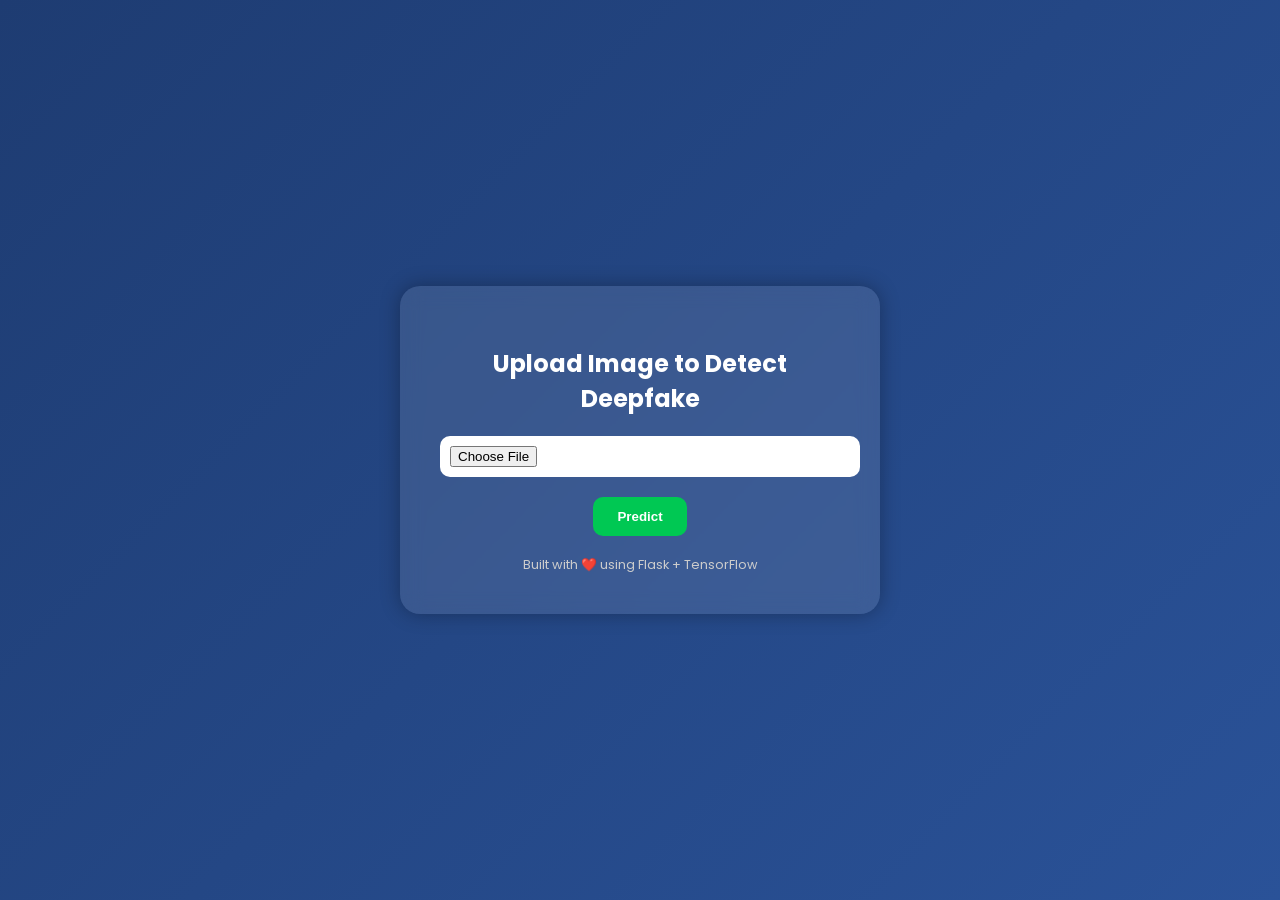
<file: index.html>
<!DOCTYPE html>
<html lang="en">
<head>
  <meta charset="UTF-8" />
  <title>Deepfake Detector</title>
  <link href="https://fonts.googleapis.com/css2?family=Poppins:wght@400;600&display=swap" rel="stylesheet">
  <style>
    body {
      font-family: 'Poppins', sans-serif;
      background: linear-gradient(135deg, #1e3c72, #2a5298);
      height: 100vh;
      margin: 0;
      display: flex;
      justify-content: center;
      align-items: center;
      color: #fff;
    }

    .container {
      background: rgba(255, 255, 255, 0.1);
      backdrop-filter: blur(10px);
      padding: 40px;
      border-radius: 20px;
      box-shadow: 0 0 20px rgba(0, 0, 0, 0.3);
      width: 90%;
      max-width: 400px;
      text-align: center;
    }

    h2 {
      margin-bottom: 20px;
      font-size: 24px;
    }

    input[type="file"] {
      background: #fff;
      border: none;
      padding: 10px;
      border-radius: 10px;
      width: 100%;
      margin-bottom: 20px;
    }

    button {
      background-color: #00c853;
      color: #fff;
      padding: 12px 24px;
      border: none;
      border-radius: 10px;
      cursor: pointer;
      font-weight: bold;
      transition: background-color 0.3s ease;
    }

    button:hover {
      background-color: #009624;
    }

    .footer {
      margin-top: 20px;
      font-size: 0.8em;
      color: #ccc;
    }
  </style>
</head>
<body>
  <div class="container">
    <h2>Upload Image to Detect Deepfake</h2>
    <form method="POST" enctype="multipart/form-data">
      <input type="file" name="image" accept="image/*" required>
      <br />
      <button type="submit">Predict</button>
    </form>
    <div class="footer">
      Built with ❤️ using Flask + TensorFlow
    </div>
  </div>
</body>
</html>
</file>
